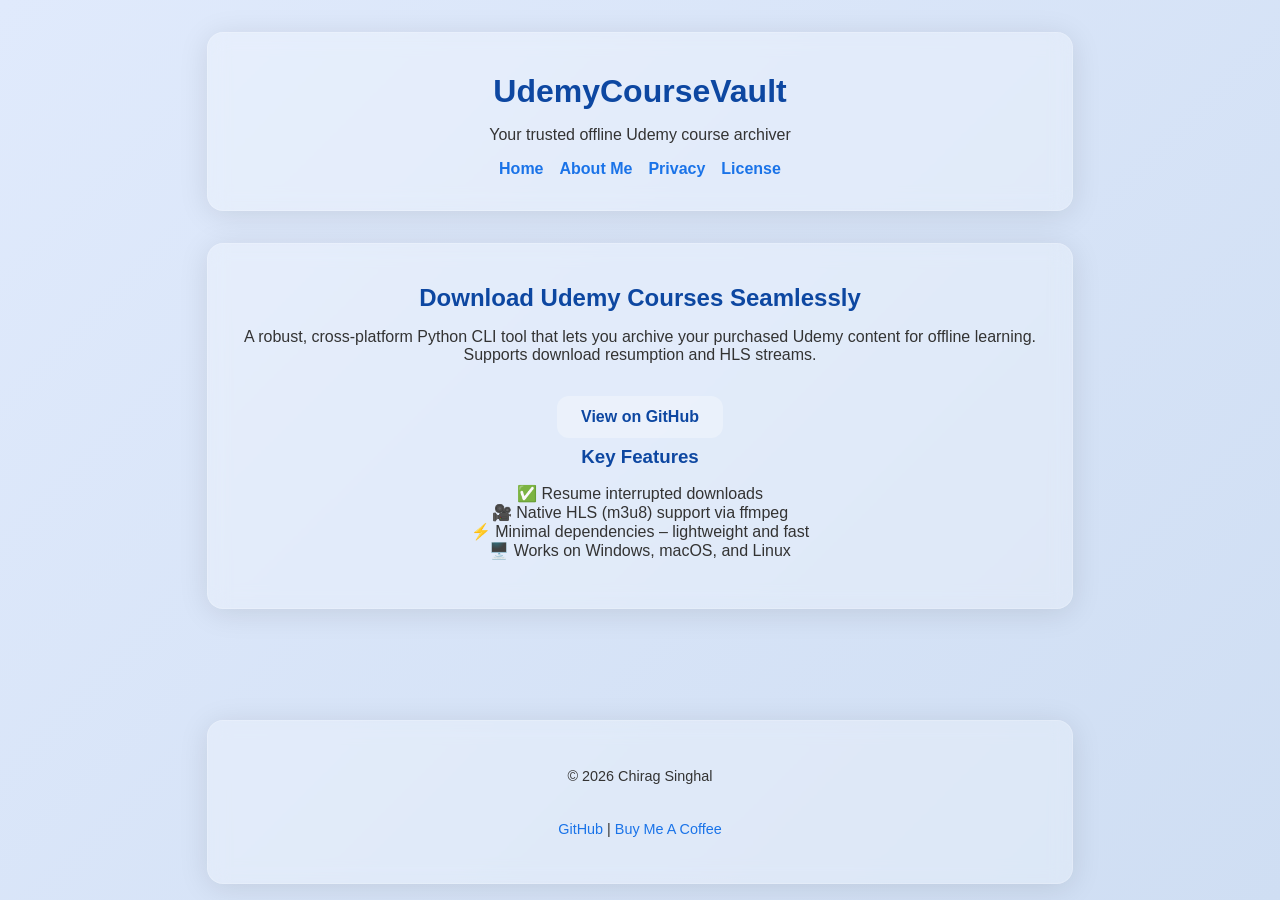
<file: docs/index.html>
<!DOCTYPE html>
<html lang="en">
<head>
    <meta charset="UTF-8" />
    <meta http-equiv="X-UA-Compatible" content="IE=edge" />
    <meta name="viewport" content="width=device-width, initial-scale=1.0" />
    <title>UdemyCourseVault • Offline Course Downloader</title>
    <link rel="stylesheet" href="styles.css" />
</head>
<body>
    <header class="glass">
        <h1>UdemyCourseVault</h1>
        <p class="tagline">Your trusted offline Udemy course archiver</p>
        <nav>
            <a href="index.html" class="nav-link">Home</a>
            <a href="about.html" class="nav-link">About Me</a>
            <a href="privacy.html" class="nav-link">Privacy</a>
            <a href="license.html" class="nav-link">License</a>
        </nav>
    </header>

    <main class="glass">
        <section class="hero">
            <h2>Download Udemy Courses Seamlessly</h2>
            <p>
                A robust, cross‑platform Python CLI tool that lets you archive your purchased Udemy content for offline
                learning. Supports download resumption and HLS streams.
            </p>
            <a href="https://github.com/chirag127/UdemyCourseVault-Offline-Course-Downloader-CLI-Tool" class="cta-button">
                View on GitHub
            </a>
        </section>

        <section class="features">
            <h3>Key Features</h3>
            <ul>
                <li>✅ Resume interrupted downloads</li>
                <li>🎥 Native HLS (m3u8) support via ffmpeg</li>
                <li>⚡ Minimal dependencies – lightweight and fast</li>
                <li>🖥️ Works on Windows, macOS, and Linux</li>
            </ul>
        </section>
    </main>

    <footer class="glass footer">
        <p>© 2026 Chirag Singhal</p>
        <p>
            <a href="https://github.com/chirag127" target="_blank">GitHub</a> |
            <a href="https://buymeacoffee.com/WhyIsWhen" target="_blank">Buy Me A Coffee</a>
        </p>
    </footer>
</body>
</html>
</file>
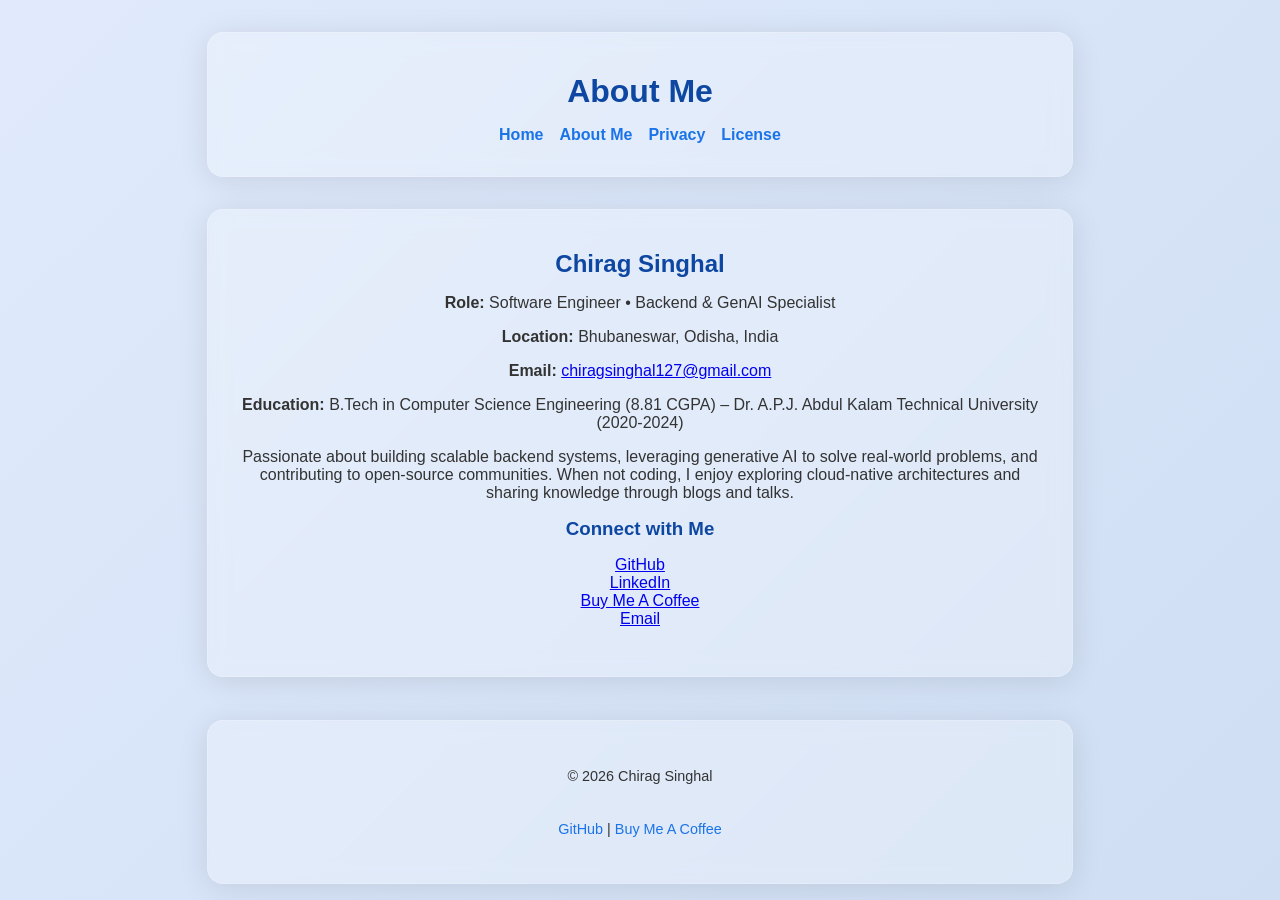
<file: docs/about.html>
<!DOCTYPE html>
<html lang="en">
<head>
    <meta charset="UTF-8" />
    <meta http-equiv="X-UA-Compatible" content="IE=edge" />
    <meta name="viewport" content="width=device-width, initial-scale=1.0" />
    <title>About • Chirag Singhal</title>
    <link rel="stylesheet" href="styles.css" />
</head>
<body>
    <header class="glass">
        <h1>About Me</h1>
        <nav>
            <a href="index.html" class="nav-link">Home</a>
            <a href="about.html" class="nav-link">About Me</a>
            <a href="privacy.html" class="nav-link">Privacy</a>
            <a href="license.html" class="nav-link">License</a>
        </nav>
    </header>

    <main class="glass">
        <section class="profile">
            <h2>Chirag Singhal</h2>
            <p><strong>Role:</strong> Software Engineer • Backend &amp; GenAI Specialist</p>
            <p><strong>Location:</strong> Bhubaneswar, Odisha, India</p>
            <p><strong>Email:</strong> <a href="mailto:chiragsinghal127@gmail.com">chiragsinghal127@gmail.com</a></p>
            <p><strong>Education:</strong> B.Tech in Computer Science Engineering (8.81 CGPA) – Dr. A.P.J. Abdul Kalam Technical University (2020‑2024)</p>
            <p>
                Passionate about building scalable backend systems, leveraging generative AI to solve real‑world problems, and
                contributing to open‑source communities. When not coding, I enjoy exploring cloud-native architectures and
                sharing knowledge through blogs and talks.
            </p>
        </section>

        <section class="social-links">
            <h3>Connect with Me</h3>
            <ul>
                <li><a href="https://github.com/chirag127" target="_blank">GitHub</a></li>
                <li><a href="https://linkedin.com/in/chirag-singhal1" target="_blank">LinkedIn</a></li>
                <li><a href="https://buymeacoffee.com/WhyIsWhen" target="_blank">Buy Me A Coffee</a></li>
                <li><a href="mailto:chiragsinghal127@gmail.com">Email</a></li>
            </ul>
        </section>
    </main>

    <footer class="glass footer">
        <p>© 2026 Chirag Singhal</p>
        <p>
            <a href="https://github.com/chirag127" target="_blank">GitHub</a> |
            <a href="https://buymeacoffee.com/WhyIsWhen" target="_blank">Buy Me A Coffee</a>
        </p>
    </footer>
</body>
</html>
</file>
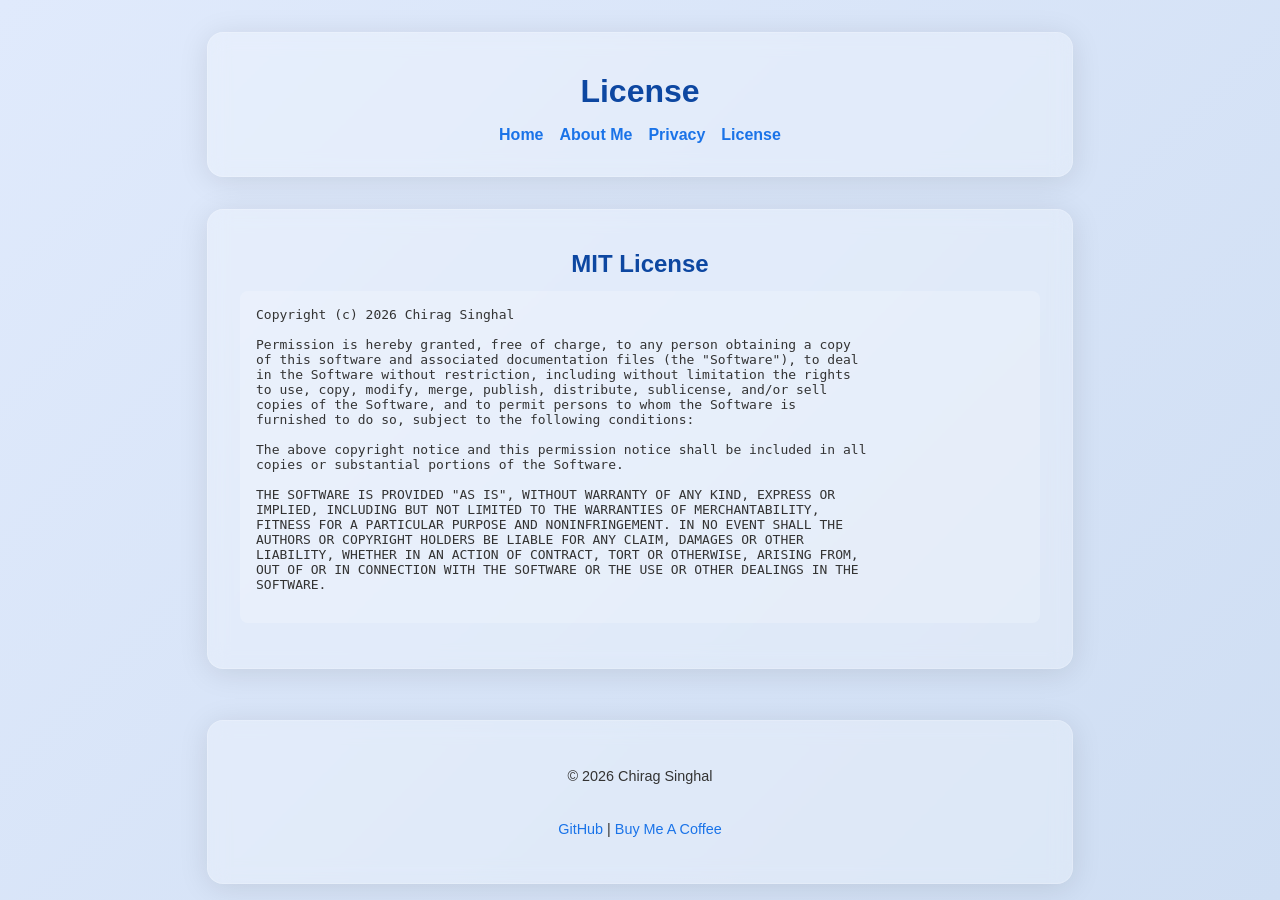
<file: docs/license.html>
<!DOCTYPE html>
<html lang="en">
<head>
    <meta charset="UTF-8" />
    <meta http-equiv="X-UA-Compatible" content="IE=edge" />
    <meta name="viewport" content="width=device-width, initial-scale=1.0" />
    <title>License</title>
    <link rel="stylesheet" href="styles.css" />
</head>
<body>
    <header class="glass">
        <h1>License</h1>
        <nav>
            <a href="index.html" class="nav-link">Home</a>
            <a href="about.html" class="nav-link">About Me</a>
            <a href="privacy.html" class="nav-link">Privacy</a>
            <a href="license.html" class="nav-link">License</a>
        </nav>
    </header>

    <main class="glass">
        <section>
            <h2>MIT License</h2>
            <pre>
Copyright (c) 2026 Chirag Singhal

Permission is hereby granted, free of charge, to any person obtaining a copy
of this software and associated documentation files (the "Software"), to deal
in the Software without restriction, including without limitation the rights
to use, copy, modify, merge, publish, distribute, sublicense, and/or sell
copies of the Software, and to permit persons to whom the Software is
furnished to do so, subject to the following conditions:

The above copyright notice and this permission notice shall be included in all
copies or substantial portions of the Software.

THE SOFTWARE IS PROVIDED "AS IS", WITHOUT WARRANTY OF ANY KIND, EXPRESS OR
IMPLIED, INCLUDING BUT NOT LIMITED TO THE WARRANTIES OF MERCHANTABILITY,
FITNESS FOR A PARTICULAR PURPOSE AND NONINFRINGEMENT. IN NO EVENT SHALL THE
AUTHORS OR COPYRIGHT HOLDERS BE LIABLE FOR ANY CLAIM, DAMAGES OR OTHER
LIABILITY, WHETHER IN AN ACTION OF CONTRACT, TORT OR OTHERWISE, ARISING FROM,
OUT OF OR IN CONNECTION WITH THE SOFTWARE OR THE USE OR OTHER DEALINGS IN THE
SOFTWARE.
            </pre>
        </section>
    </main>

    <footer class="glass footer">
        <p>© 2026 Chirag Singhal</p>
        <p>
            <a href="https://github.com/chirag127" target="_blank">GitHub</a> |
            <a href="https://buymeacoffee.com/WhyIsWhen" target="_blank">Buy Me A Coffee</a>
        </p>
    </footer>
</body>
</html>
</file>
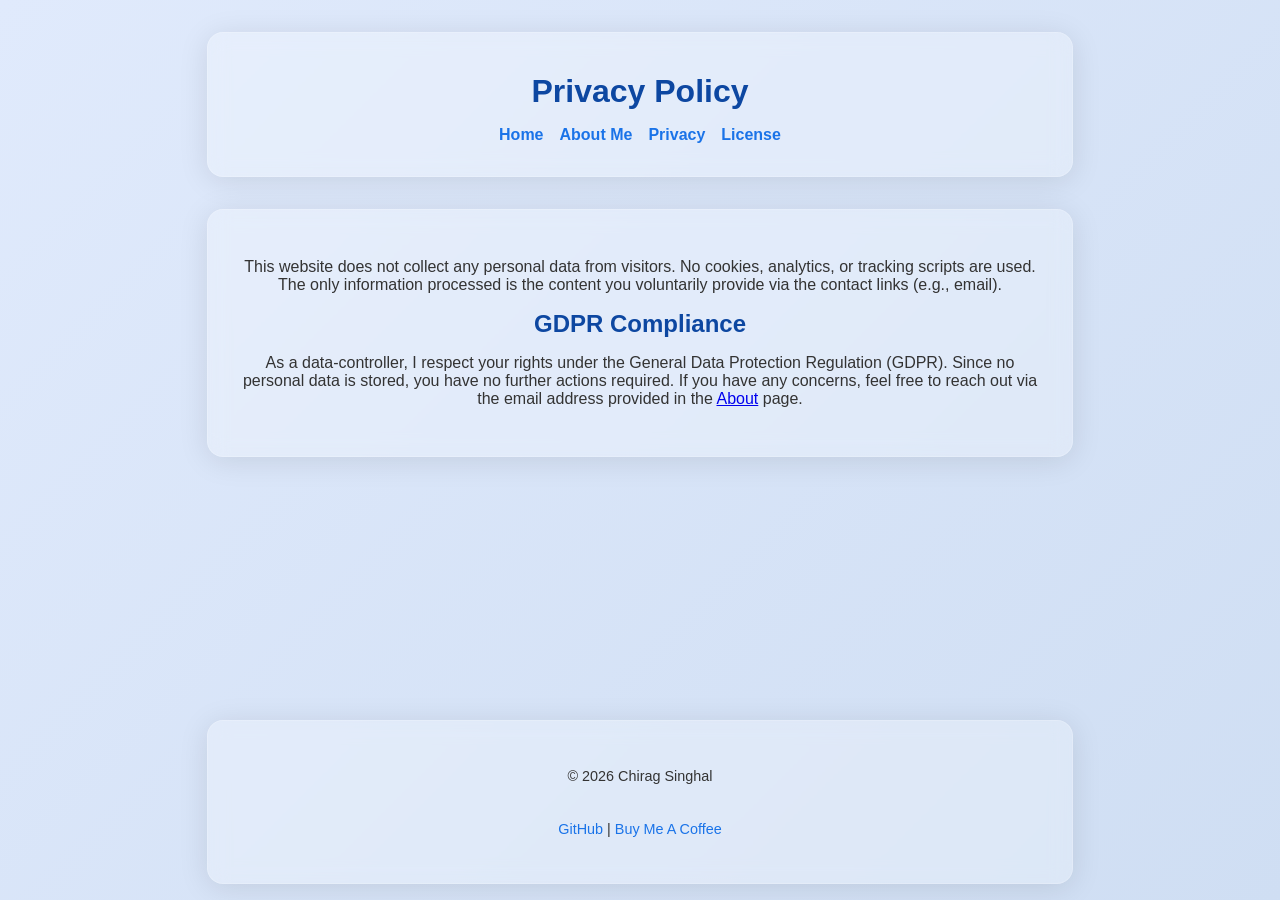
<file: docs/privacy.html>
<!DOCTYPE html>
<html lang="en">
<head>
    <meta charset="UTF-8" />
    <meta http-equiv="X-UA-Compatible" content="IE=edge" />
    <meta name="viewport" content="width=device-width, initial-scale=1.0" />
    <title>Privacy Policy</title>
    <link rel="stylesheet" href="styles.css" />
</head>
<body>
    <header class="glass">
        <h1>Privacy Policy</h1>
        <nav>
            <a href="index.html" class="nav-link">Home</a>
            <a href="about.html" class="nav-link">About Me</a>
            <a href="privacy.html" class="nav-link">Privacy</a>
            <a href="license.html" class="nav-link">License</a>
        </nav>
    </header>

    <main class="glass">
        <section>
            <p>This website does not collect any personal data from visitors. No cookies, analytics, or tracking scripts are used.
            The only information processed is the content you voluntarily provide via the contact links (e.g., email).
            </p>
            <h2>GDPR Compliance</h2>
            <p>As a data‑controller, I respect your rights under the General Data Protection Regulation (GDPR). Since no personal data
            is stored, you have no further actions required. If you have any concerns, feel free to reach out via the email address
            provided in the <a href="about.html">About</a> page.</p>
        </section>
    </main>

    <footer class="glass footer">
        <p>© 2026 Chirag Singhal</p>
        <p>
            <a href="https://github.com/chirag127" target="_blank">GitHub</a> |
            <a href="https://buymeacoffee.com/WhyIsWhen" target="_blank">Buy Me A Coffee</a>
        </p>
    </footer>
</body>
</html>
</file>
<file: docs/styles.css>
/* Glassmorphism UI */
body {
    margin: 0;
    font-family: 'Segoe UI', Tahoma, Geneva, Verdana, sans-serif;
    background: linear-gradient(135deg, #e0eafc, #cfdef3);
    min-height: 100vh;
    display: flex;
    flex-direction: column;
    align-items: center;
    justify-content: flex-start;
    color: #333;
}

.glass {
    background: rgba(255, 255, 255, 0.25);
    border-radius: 16px;
    box-shadow: 0 4px 30px rgba(0, 0, 0, 0.1);
    backdrop-filter: blur(10px);
    -webkit-backdrop-filter: blur(10px);
    border: 1px solid rgba(255, 255, 255, 0.18);
    padding: 2rem;
    margin: 1rem;
    width: 90%;
    max-width: 800px;
    text-align: center;
}

header.glass {
    margin-top: 2rem;
}

nav {
    margin-top: 1rem;
    display: flex;
    gap: 1rem;
    justify-content: center;
    flex-wrap: wrap;
}

.nav-link {
    text-decoration: none;
    color: #1a73e8;
    font-weight: 600;
}

.nav-link:hover {
    text-decoration: underline;
}

h1, h2, h3 {
    margin: 0.5rem 0;
    color: #0d47a1;
}

.cta-button {
    display: inline-block;
    margin-top: 1rem;
    padding: 0.75rem 1.5rem;
    background: rgba(255, 255, 255, 0.3);
    border-radius: 12px;
    color: #0d47a1;
    text-decoration: none;
    font-weight: 600;
    transition: background 0.3s ease;
}

.cta-button:hover {
    background: rgba(255, 255, 255, 0.5);
}

footer.footer {
    margin-top: auto;
    margin-bottom: 1rem;
    font-size: 0.9rem;
    display: flex;
    flex-direction: column;
    align-items: center;
    gap: 0.5rem;
}

footer.footer a {
    color: #1a73e8;
    text-decoration: none;
}

footer.footer a:hover {
    text-decoration: underline;
}

ul {
    list-style-type: none;
    padding: 0;
}

pre {
    text-align: left;
    background: rgba(255, 255, 255, 0.2);
    padding: 1rem;
    border-radius: 8px;
    overflow-x: auto;
}
</file>
